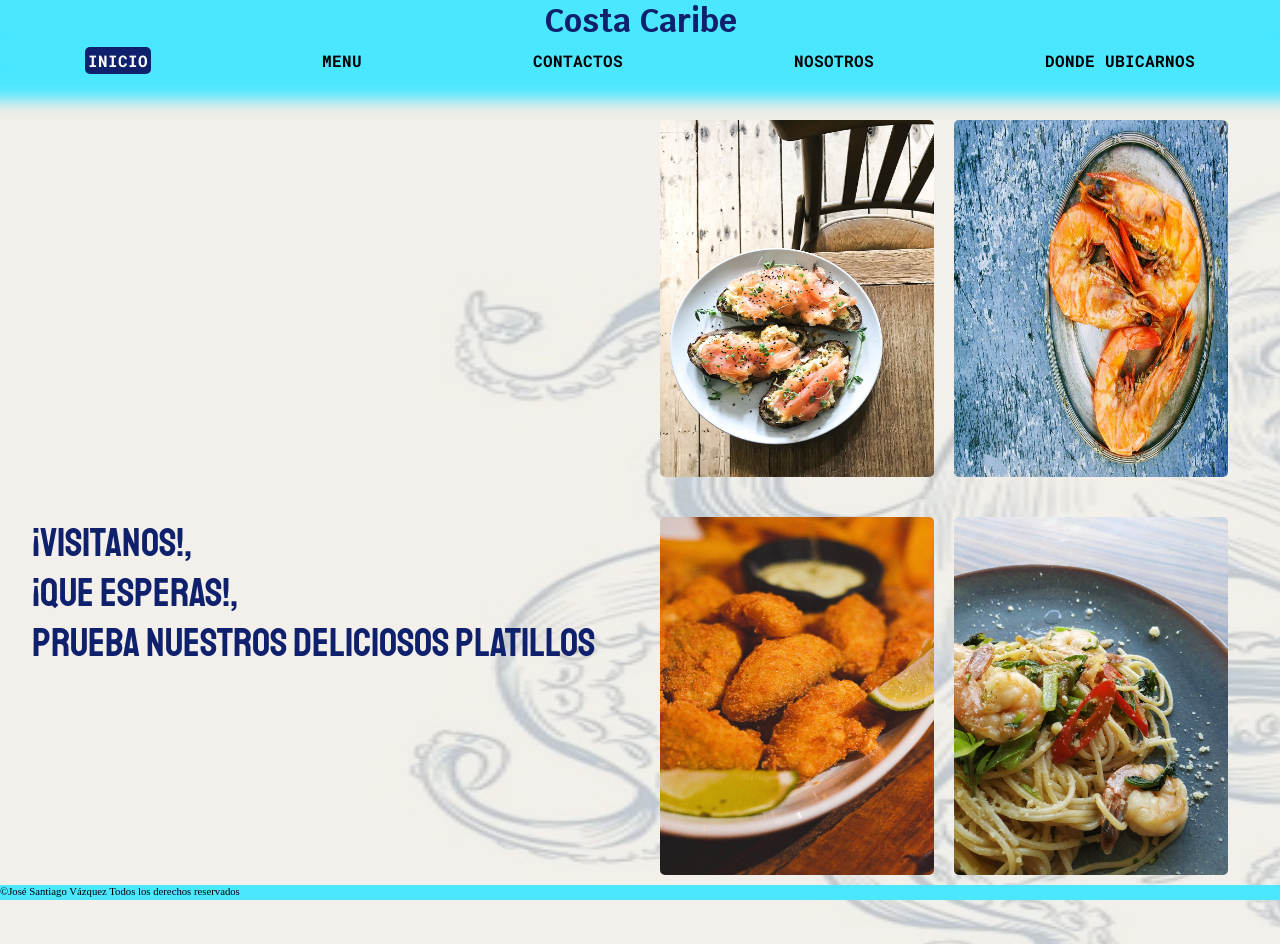
<file: index.html>
<!DOCTYPE html>
<html lang="en">
<head>
    <!--POR JOSÉ SANTIAGO VÁZQUEZ-->
    <meta charset="UTF-8">
    <meta http-equiv="X-UA-Compatible" content="IE=edge">
    <meta name="viewport" content="width=device-width, initial-scale=1.0">
    <link rel="stylesheet" href="/estilos/style.css">
    <link rel="preconnect" href="https://fonts.googleapis.com"> 
<link rel="preconnect" href="https://fonts.gstatic.com" crossorigin> 
<link href="https://fonts.googleapis.com/css2?family=Krub:wght@400;700&family=Playfair+Display:ital@1&family=Roboto+Mono:ital,wght@0,100;0,200;0,300;1,600&family=Staatliches&display=swap" rel="stylesheet">
<link rel="stylesheet" href="https://stackpath.bootstrapcdn.com/font-awesome/4.7.0/css/font-awesome.min.css">
    <title>Costa Caribe</title>
</head>
<body>
  <!--CABECERA LOGO, BARRA NABEGACION-->
    <section class="cabecera">

        <header class="cabecera__logo">

            <h1 class="cabecera__nombre">
                Costa Caribe
            </h1>

            <nav class="cabecera__navegacion">
                    <!--<a href="#"><i class="fa fa-bars" aria-hidden="true"></i>
                        </a>-->
                    <ul>
                        
                    <li><a href="#"><span class="color">INICIO</span></a>  </li>
                    <li><a href="/ArchivosHTML/menu.html">MENU</a>  </li>
                    <li> <a href="/ArchivosHTML/contactos.html">CONTACTOS</a> </li>
                    <li> <a href="/ArchivosHTML/nosostros.html">NOSOTROS</a> </li>
                    <li> <a href="/ArchivosHTML/ubicación.html">DONDE UBICARNOS</a> </li>
                </ul>    
            </nav>

            <!--nav dos para 320px-->

            <nav class="cabecera__navegacionD">
                <!--<a href="#"><i class="fa fa-bars" aria-hidden="true"></i>
                    </a>-->
                <ul>
                    
                <li><a href="#"><span class="color"><i class="fa fa-home" aria-hidden="true"></i>
                </span></a>  </li>
                <li><a href="/ArchivosHTML/menu.html"><i class="fa fa-cutlery" aria-hidden="true"></i>

                </a>  </li>
                <li> <a href="/ArchivosHTML/contactos.html"><i class="fa fa-user" aria-hidden="true"></i>
                </a> </li>
                <li> <a href="/ArchivosHTML/nosostros.html"><i class="fa fa-info-circle" aria-hidden="true"></i>
                </a> </li>
                <li> <a href="/ArchivosHTML/ubicación.html"><i class="fa fa-map-marker" aria-hidden="true"></i>
                </a> </li>
            </ul>    
        </nav>

        </header>
    </section>
    <!--CONTENEDOR DE LAS IMAGENS Y VIDEOS-->

    <section class="contenido">
        <img class="fondo" src="/imagenes/fondo3.jpeg" alt="">

        <div class="contenido__video">
            <iframe width="560" height="315" src="https://www.youtube-nocookie.com/embed/KQtsIEnxAAM?controls=0&amp;start=48" title="YouTube video player" frameborder="0" allow="accelerometer; autoplay; clipboard-write; encrypted-media; gyroscope; picture-in-picture" allowfullscreen></iframe>
        </div> 

        <div class="parrafo">
            <p>
                ¡Visitanos!, <br> ¡que esperas!, <br>
                prueba nuestros deliciosos platillos    
            </p>
        </div>

        <div class="contenido__imagen">

             <img id="img1" src="/imagenes/sushi.jpeg" alt="Fotos-comida">
           
             <img id="img2" src="/imagenes/camarones.jpeg" alt="Fotos-comida">
       
             <img id="img3" src="/imagenes/empanizados.jpeg" alt="Fotos-comida">
           
            <img id="img4" src="/imagenes/pasta.jpeg" alt="Fotos-comida">

        </div>
           
            
        
    </section>


    <!--PIE DE PAGINA-->
    <footer>
        &copy;<span>José Santiago Vázquez Todos los derechos reservados </span>
    </footer>



    
</body>
</html>
</file>
<file: estilos/style.css>
/*
ULTIMA MODIFICACION: AGREGANDO GRID A CADA PAGINA.
SIGUIENTE MODIFICACION: AGREGANDO EL RESPOSIVE A TODAS LAS PAGINAS
*/

html{
    margin: 0;
    padding: 0;
    box-sizing: border-box;
}
:root{
    --fontU: 'Krub', sans-serif;
    --fontD: 'Playfair Display', serif;
    --fontT: 'Roboto Mono', monospace;
    --fontC: 'Staatliches', cursive;
    --color:#4ae7ff;

}
body{
    background-color: rgb(241, 237, 231);
}
/* cabecera, logo y barra navegacion*/
.cabecera{
    position:fixed;
    width: 100%;
    height: 80px;
    top: 0;
    margin-left:0 ;
    margin-right: 0;
    border-bottom: 1px solid transparent;
}
.cabecera__logo{
    width: 90%;
    margin: auto;
}
.cabecera__nombre{
    margin: auto;
    text-align: center;
    font-size: 3rem;
    color: #0f206c;
    font-family: var(--fontU);
}
/*la classe COLOR mantiene el color negro en la barra de navegacion*/
.color{
    color: black;
}
/*--------------------*/
.cabecera__navegacion{
    margin-top: -25px;
}
.cabecera__navegacion ul{
    display: flex;
    flex-wrap: wrap;
    justify-content: space-around;
    list-style: none;
}
.cabecera__navegacion ul li {
    text-decoration: none;
}
.cabecera__navegacion ul li a{
   text-decoration: none;
   font-size: 1rem;
   font-weight: bold;
   font-family: var(--fontT);
   transition: .5s;
}
/* contenido magenes y video que contienen la pagina de la pagina INDEX*/
.contenido{
    width: 95%;
    margin: 100px auto 30px auto;
    display: grid;

    grid-template-columns: repeat(2,1fr);
    grid-template-rows: repeat(2,1fr);

    grid-template-areas: 
                "video imagenes"
                "texto imagenes";
}

.contenido__video{
    width: 100%;
    height: 90%;

    grid-area: video;
}

.contenido__video iframe{
    width: 90%;
    height: 80%;
    margin: calc(10% / 2);
    
}

.parrafo{
    width: 100%;
    height: 100%;
    transition: .5s;

    grid-area: texto;
}
.parrafo p{
    font-size: 2.5rem;
    font-family: var(--fontC);
}
.contenido__imagen{
    width: 100%;

    grid-area: imagenes;

    display: flex;
    justify-content: space-evenly;
    flex-wrap: wrap;
}

.contenido__imagen img{
    border-radius: 5px;
    width: 45%;
    height: 45%;
    transition: .5s;
}
/*--------------MENU--------------*/

.menu{
    border: 1px solid black;

    width: 60%;
    border-radius: 9px;

    display: grid;
    grid-template-columns: repeat(2,1fr);
    grid-template-rows: 50px repeat(3,1fr);
    grid-template-areas: 
                " titulo titulo "
                "uno dos"
                "tres cuatro"
                "cinco seis";
}
#title{
    grid-area: titulo;
}
#lis1{
    grid-area:uno  ;
}
#lis2{
    grid-area: dos ;
}
#lis3{
    grid-area:tres  ;
}
#lis4{
    grid-area:  cuatro;
}
#lis5{
    grid-area: cinco ;
}
#lis6{
    grid-area: seis ;
}

.menu__titulo{
    margin: 10px auto;
    text-align: center;
    font-size: 2em;
    font-family: var(--fontU);
    font-weight:500;
}
.fondo{
    position: absolute;
    z-index: -6;
    width: 95%;
    opacity: .1;
    position: fixed;
}

.menu__titulo p{
    margin: auto;
}


.menu__listas{
    width: 70%;
    height: 70%;
    margin: auto;
    border-radius: 10px;
    background-color: rgba(184, 181, 181,.1);
}
.menu__listas ul{
    width: 70%;
    height: 100%;
    margin: auto;
    overflow: hidden;
}
.menu__listas ul li{
    list-style: none;
    font-size: 1rem;
    text-align: center;
    margin: 5px auto;
    padding: 3px;
    border-radius: 9px;
    letter-spacing: 5px;
    font-family: var(--fontD);
    background-color: rgba(218, 210, 210,.1);
}
.menu__listas ul li:hover{
    color: white;
}
.menu__listas ul li > span{
    color:rgb(122, 138, 139)
}


/*--------------CONTACTOS--------------*/
.contactos{
    background-image:url(/imagenes/fondoTabla.JPG);
    background-size: cover;
    background-repeat: no-repeat;
    background-position: center;
    color: white;
    width: 95%;
    height: 800px;
    margin: 90px auto 30px auto;
    border-radius: 10px;

    display: flex;
    flex-direction: column;
    flex-wrap: wrap;
    justify-content: space-around;
    align-items:center;
    
}

.contactos__reservacion{
    font-size: .8em;
    width: 50%;
    text-align: center;
    border-radius: 20px;
    background-color: rgba(75, 71, 71, 0.8);

    grid-area: reservacion;
}
.facturas{
    width: 50%;
    text-align: center;
    font-size: .8em;
    border-radius: 20px;
    background-color: rgba(75, 71, 71, 0.8);

    grid-area: facturas;

}


.redesSociales{
    width: 40%;
    height: 150px;
    border-radius: 20px;
    background-color: rgba(75, 71, 71, 0.8);

    grid-area: redes;
}
.redesSociales p{
    text-align: center;
    font-size: .8em;
}
.redesSociales ul{
    width: 60%;
    margin: auto;
    height: 50%;
    list-style: none;
    display: flex;
    flex-wrap: wrap;
    flex-direction: row;
    justify-content: space-between;
    align-items: center
}
.redesSociales ul li a{
    font-size: 1.6rem;
    color: white;
}
.contactos ul li a i{
    transition: .5s;

}
.redesSociales ul li a i:hover{
    transform: scale(1.2);
    color: aqua;
}



/*--------------NOSOSTROS--------------*/

.nosotros{
    width: 95%;
    height: 600px;
    margin: 90px auto 30px auto;
    background-image: url(/imagenes/fondoTabla.JPG);
    background-size: cover;
    background-repeat: no-repeat;
    background-position: center;
    border-radius: 20px;
    
    display: grid;
    grid-template-columns: repeat(2,1fr);
    grid-template-rows: repeat(2,1fr);
    grid-template-areas: 
                "uno imagen"
                "dos imagen";
}

.nosotros .texto{
    width: 70%;
    height: auto;
    background-color: rgba(109, 255, 255,.3);
    border-radius: 20px;
    text-align: center;
    margin: auto;
}

.nosotros .texto p:first-child{
    color: rgb(0, 0, 0);
    font-size: 1rem;
    font-weight: bold;
    font-family: var(--fontC);
    letter-spacing: 2px;

    grid-area: uno;
}
.texto p:nth-child(2),p:nth-child(3){
    color: rgb(0, 0, 0);
    font-family: var(--fontU);
    font-size:.8rem ;

    grid-area: dos;
}

.imag{
    width: 90%;
    height: 60%;

    grid-area: imagen;
}
/*--------------UBICACION--------------*/

.ubicacion{
    width: 95%;
    height: 800px;
    margin: 90px auto 30px auto;
    background-image:url(/imagenes/fondoTabla.JPG);
    background-repeat: no-repeat;
    background-size: cover;

    display: grid;
    grid-template-columns: repeat(3,1fr);
    grid-template-rows: auto;
    grid-template-areas: 
                "mapa1 mapa2 mapa3";

}
.map1{
    grid-area: mapa1;
}
.map2{
    grid-area: mapa2;
}
.map3{
    grid-area: mapa3;
}
.caja_conteiner{
    margin: auto;
    width: 90%;
    height: 75%;
    border-radius: 20px;
    background-color: rgba(248, 248, 248,.6);
}
.caja_imagen{
    width: 80%;
    height: 40%;
    overflow: hidden;
    margin: auto;
    margin-top: 10px;
}
.caja_imagen img{
    width: 100%;
    height: 100%;
}
.caja_direccion{
    text-align: center;
    font-family: var(--fontD);
    font-size: .8rem;
    width: 90%;
    margin: auto;
    color: rgb(87, 82, 82);
}
.caja_mapa{
    width:90%;
    height: 40%;
    overflow: hidden;
    margin: auto;
}
.caja_mapa iframe{
    width: 100%;
    height: 100%;
}





/*------------FOOTER----------*/
footer{
    position: fixed;
    bottom: 0;
    background-color: #4ae7ff;
    width: 100%;
    height: 10px;
    font-size: .67rem;
    
}

/*======================@MEDIA================*/
/*======================@MEDIA================*/

@media screen and (min-width: 320px) {
    *{
        margin: 0;
        padding: 0;
        box-sizing: border-box;
    }
    .cabecera{
        width: 100%;
        height: 100px;
    }
    .cabecera__logo{
        width: 100%;
        height: 100%;
        
    }
    .cabecera__nombre{
        height: 30px;
        font-size: 2rem;
        background-color: #4ae7ff;
        box-shadow: 0px 0px 15px 20px var(--color);
    }
    /*cambio del menu*/
    .cabecera__navegacion{
        display: none;
    }

    .cabecera__navegacionD{
        height: 50px;
        width: 100%;        
        margin-top: 30px;
    }
    .cabecera__navegacionD ul{
        width: 90%;
        height: 40px;
        padding: 0;
        margin: 3px auto;
        display: flex;
        flex-direction: row;
        justify-content: space-around;
        align-items: center;
    }
    
    .cabecera__navegacionD ul li{
        background-color: var(--color);
        list-style: none;
        width: 40px;
        height: 40px;
        border-radius: 50%;
    }
    .cabecera__navegacionD ul li a{
        font-size: 1.3rem;
        color: #0f206c;
        display: flex;
        justify-content: center;
        margin-top: 8px;
        text-decoration: none;
        transition: .5s;
    }
    .cabecera__navegacionD ul li a:hover{
        color: orange;
        transform: scale(1.2);
    }
    .color{
        color: orange;
    }
    .fondo{
        width: 200%;
        height: 100%;
        position: fixed;
        left: -140px;
        opacity: .2;
    }

    /*contenido del index*/

    .contenido{
        display: grid;
        grid-template-columns: repeat(2,1fr);
        grid-template-rows: repeat(2,250px) 400px;
        grid-template-areas: 
                "video video"
                "texto texto"
                "imagenes imagenes";
        row-gap: 2px;
    }
    .contenido__video{
        width: 100%;
        height: 100%;
    }

    .parrafo{
        color: #0f206c;
    }
    .contenido__imagen img:hover{
        transform: scale(1.06);
        box-shadow: 0px 0px 50px 6px rgba(93, 94, 94, 0.987);
    }
    .parrafo:hover{
        box-shadow:0px 0px 50px 6px rgba(93, 94, 94, 0.987) ;
        height: 80%;
        width: 95%;
        margin: auto;

    }



    /*contenido del munu*/

    .menu{
        border: 1px solid black;
        background-image: url(/imagenes/fondoTabla.JPG);
        background-repeat: no-repeat;
        background-size: cover;
        background-position: center;
        width: 100%;
        margin: 115px auto 30px auto;
    
        display: grid;
        grid-template-columns: repeat(2,1fr);
        grid-template-rows: 50px repeat(3,1fr);
        grid-template-areas: 
                    " titulo titulo "
                    "uno dos"
                    "tres cuatro"
                    "cinco seis";
        row-gap: 10px;
    }
    .menu__titulo{
        margin: 10px auto;
        text-align: center;
        font-size: 1.5em;
        font-family: var(--fontU);
        font-weight:bold;
        color: #0f206c;
    }
    .menu__listas{
        width: 90%;
        height: 100%;
        margin: auto;
        border-radius: 10px;
        background-color: rgba(255, 255, 255,.4);
    }
    .menu__listas ul{
        width: 80%;
        height: 100%;
    }
    .menu__listas ul li{
        font-size: .8rem;
        font-weight: bold;
        text-align: center;
        color: #0f206c;
        margin: 5px auto;
        padding: 3px;
        border-radius: 9px;
        letter-spacing: 3px;
        font-family: var(--fontD);
    }

    /*contenido de contactos*/

    .contactos{
        width: 100%;
        height: calc(320px * 3);
        margin-top: 115px;

        display: grid;
        grid-template-columns: repeat(1,100%);
        grid-template-rows: repeat(3,320px);

        grid-template-areas: 
                    "reservacion"
                    "facturas"
                    "redes";
        
        row-gap: 2px;
    }
    .contactos__reservacion{
        margin-top: 10px ;
        margin-left: auto;
        margin-right: auto;
        width: 80%;
        height: 100%;
        display: flex;
        justify-content: center;
    }
    .contactos__reservacion p{
        margin: 10px;
    }
    .facturas{
        width: 90%;
        height: 70%;
        margin: auto;
        text-align: center;
        font-size: .9em;
        border-radius: 10px;
        background-color: rgba(75, 71, 71, 0.8);    
    }
    .facturas p {
        color: white;
        margin: 5px;
    }
    .facturas form{
        margin: 20px;
    }

    .redesSociales{
        width: 90%;
        height: 100px;
        border-radius: 20px;
        background-color: rgba(75, 71, 71, 0.8);
        margin: auto;
    }
    .redesSociales p{
        font-size: 1rem;
    }
    .redesSociales ul {
        width: 100%;
    }
    .redesSociales ul li{
        margin: 15px;
    }
    .redesSociales ul li a{
        font-size: 2.5rem;
        color: white;
    }


    /*contenido de nosotros*/

    .nosotros{
        margin-top: 115px;
        width: 100%;
        height: calc(300px* 3);
        display: grid;
        grid-template-columns: repeat(1,100%);
        grid-template-rows: repeat(3,300px);
        grid-template-areas: 
                    "imagen"
                    "uno"
                    "dos"
                    ;
    }

    .nosotros .texto{
        width: 100%;
        height:70%;
        background-color: rgba(255, 255, 255,.4);
    }
    .imag{
        width: 70%;
        height: 100%;
        border-radius: 10px;
        overflow: hidden;
        margin-top: 10px;
        margin-left: auto;
        margin-right: auto;
    }
    .imag img{
        width: 100%;
        height: 100%;
    }

    /*contenido de ubicacion*/

    .ubicacion{
        width: 100%;
        height: calc(350px * 3);
        margin-top: 115px;
    
        display: grid;
        grid-template-columns: repeat(1,100%);
        grid-template-rows: repeat(3,350px);
        grid-template-areas: 
                    "mapa1" 
                    "mapa2" 
                    "mapa3";
    
    }
    .caja_conteiner{
        margin: auto;
        width: 70%;
        height: 90%;
        border-radius: 20px;
        background-color: rgba(248, 248, 248,.6);
        overflow: hidden;
    }
    .caja_mapa{
        width:100%;
    }
    .caja_mapa iframe{
        margin-left: auto;
        width: 100%;
        height: 80%
    }
    footer{
        position: fixed;
        bottom: 0;
        background-color: #4ae7ff;
        width: 100%;
        height: 15px;
        font-size: .67rem;
        
    }
}

/*@media para pantallas de 100px en adelante*/
@media screen and (min-width:1000px) {
        .cabecera__navegacionD{
            display: none;
        } /* desaparese el menu de descktop dando paso al menu mobile*/
        
        .cabecera{
            height: 80px;
            background: var(--color);
            box-shadow: 0 0 15px 20px var(--color);
            z-index: 10;
        }
        .cabecera__navegacion{
            /*se le da el paso al menu mobile*/
            display: block;
            margin-top:20px ;
        }
        .cabecera__navegacion ul{
            height: 20px;
        }
        .color{
            background-color: #0f206c;
            padding: 3px;
            color: white;
            border-radius: 5px;
        }
        .cabecera__navegacion ul li a{
            padding: 3px;
            border-radius: 5px;
            color: black;
        }
        .cabecera__navegacion ul li a:hover{
            background-color: #0f206c;
            color: white;
        }
         /*contenido del index*/
         .parrafo:hover{
             box-shadow:0px 0px 50px 6px rgba(93, 94, 94, 0.987) ;
             height: 70%;
             width: 85%;
             margin: auto;

         }
    .contenido{
        width: 95%;
        margin: 120px auto 30px auto;
        display: grid;
    
        grid-template-columns: repeat(2,1fr);
        grid-template-rows: repeat(2,1fr);
    
        grid-template-areas: 
                    "video imagenes"
                    "texto imagenes";
    }
    
    .contenido__imagen img:hover{
        transform: scale(1.06);
        box-shadow: 0px 0px 50px 6px rgba(93, 94, 94, 0.987);
    }
        /* menu */

        .menu{
            background-image: none;
            border: 1px solid transparent;
            width: 60%;
            margin: 100px auto 30px auto;
            border-radius: 9px;
        
            display: grid;
            grid-template-columns: repeat(2,1fr);
            grid-template-rows: 50px repeat(3,1fr);
            grid-template-areas: 
                        " titulo titulo "
                        "uno dos"
                        "tres cuatro"
                        "cinco seis";
        }
        /*esta parte le da los fondos de tabla a los demas html*/
       .otros{
           background-image: url(/imagenes/fondoTabla.JPG);
           background-position: center;
           background-repeat: no-repeat;
           background-size: cover;
       }
       /*contactos*/
       .contactos{
        background-image: none;
        width: 60%;
        height: 800px;
        margin: 90px auto 30px auto;
        border-radius: 10px;

        display: grid;
        grid-template-columns: repeat(1,100%);
        grid-template-rows: repeat(3,300px);
    }
    /*nosotros*/
    .nosotros{
        width: 95%;
        height: 600px;
        margin: 90px auto 30px auto;
        background-image: none;
        border-radius: 20px;
        
        display: grid;
        grid-template-columns: repeat(2,1fr);
        grid-template-rows: repeat(2,1fr);
        grid-template-areas: 
                    "uno imagen"
                    "dos imagen";
    }
    .nosotros .texto{
        width: 70%;
        height: auto;
        background-color: rgba(163, 167, 167,.5);
        border-radius: 20px;
        text-align: center;
        margin: auto;
    }
    /*ubicacion*/
    .ubicacion{
        width: 95%;
        height: 800px;
        margin: 90px auto 30px auto;
        background-image:none;
    
        display: grid;
        grid-template-columns: repeat(3,1fr);
        grid-template-rows: auto;
        grid-template-areas: 
                    "mapa1 mapa2 mapa3";
    
    }
    .caja_conteiner{
        margin: auto;
        width: 90%;
        height: 75%;
        border-radius: 20px;
        background-color: rgba(248, 248, 248,.6);
    }

.caja_imagen{
    width: 80%;
    height: 40%;
    overflow: hidden;
    margin: auto;
    margin-top: 10px;
}
.caja_imagen img{
    width: 100%;
    height: 100%;
}
.caja_direccion{
    text-align: center;
    font-family: var(--fontD);
    font-size: .8rem;
    width: 90%;
    margin: auto;
    color: rgb(87, 82, 82);
}
.caja_mapa{
    width:90%;
    height: 40%;
    overflow: hidden;
    margin: auto;
}
.caja_mapa iframe{
    width: 100%;
    height: 100%;
}

}
</file>
